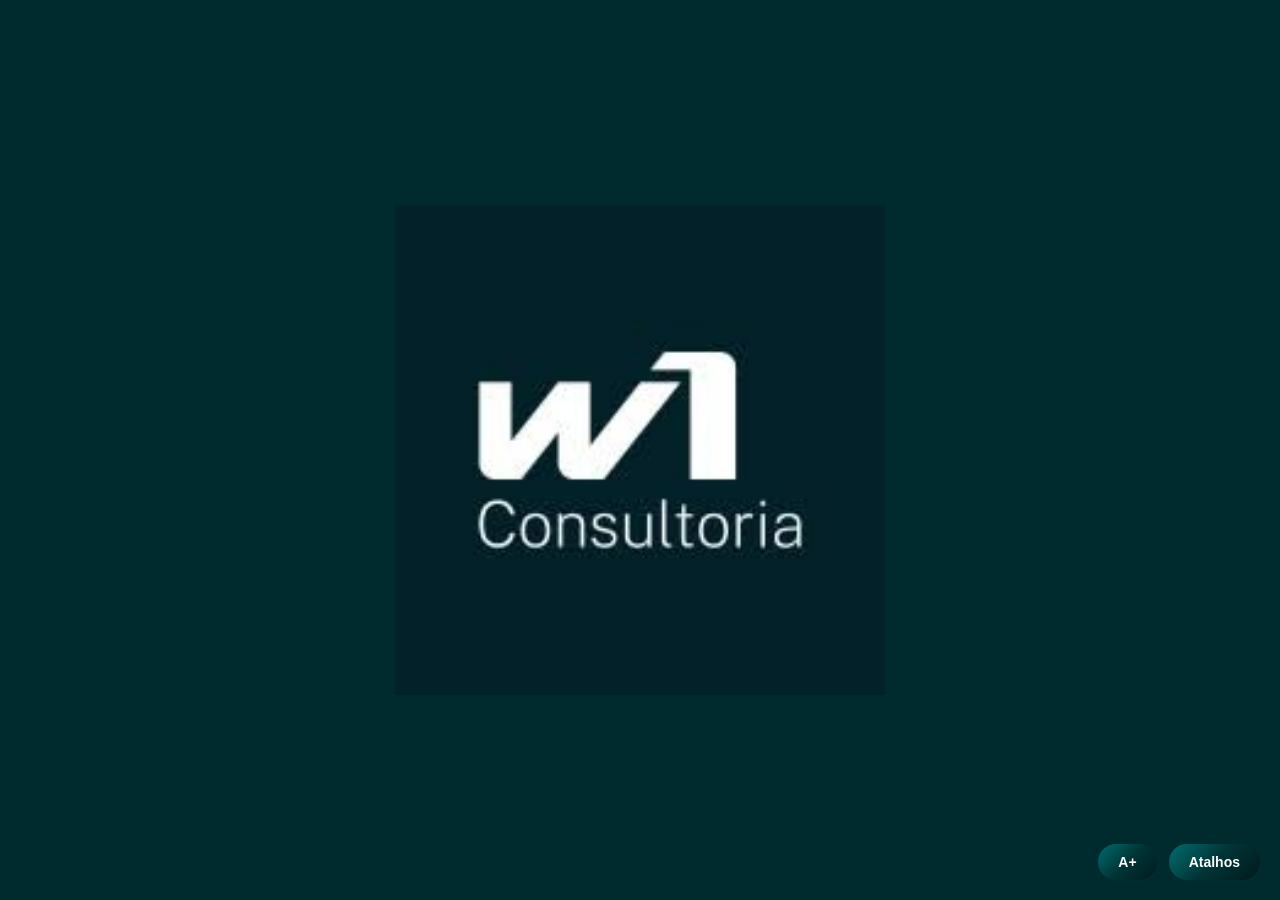
<file: index.html>
<!DOCTYPE html>
<html lang="pt-BR">
<head>
  <meta charset="UTF-8">
  <meta name="viewport" content="width=device-width, initial-scale=1.0">
  <title>Login W1 Consultoria</title>
  <link rel="stylesheet" href="style.css">
</head>
<body>
  <div class="container">
    <div class="login-box">
      <div class="form-container">
        <h2 class="titulo">Entre na sua conta</h2>
        <input type="text" placeholder="Usuário" class="input" />
        <input type="password" placeholder="Senha do Usuário" class="input" />
        <button class="btn">Login</button>
        <p class="cadastro">Ainda não tem uma conta? <a href="registro.html">Registrar-se</a></p>
      </div>
      <div class="texto-lateral">
        <p class="texto-digitando"></p>
      </div>
    </div>
    <div class="logo">
      <img src="i1.jpeg" alt="Logo W1 Consultoria" />
    </div>
  </div>

  <!-- Botões de Acessibilidade -->
  <div class="acessibilidade-container">
    <button class="btn-acessibilidade" id="aumentarFonte">A+</button>
    <button class="btn-acessibilidade" id="atalhosAcessibilidade">Atalhos</button>
  </div>

  <script src="script.js"></script>
</body>
</html>
</file>
<file: style.css>
body {
    margin: 0;
    font-family: 'Segoe UI', sans-serif;
    background-color: #002b2e;
    display: flex;
    justify-content: center;
    align-items: center;
    height: 100vh;
}

.container {
    display: flex;
    flex-wrap: wrap;
    transform: scale(1.4);
    align-items: center;
    justify-content: center;
    animation: fadeIn 1s ease-in;
}

.login-box {
    background: #fff;
    border-radius: 10px;
    padding: 15px;
    margin: 0px;
    display: flex;
    flex-direction: row;
    gap: 10px;
    box-shadow: 0 0 10px rgba(0,0,0,0.1);
    animation: slideUp 1s ease-out;
    max-width: 800px;
}

.form-container {
    width: 600%;
    max-width: 300px;
    display: flex;
    flex-direction: column;
    justify-content: center;
}

.titulo {
    text-align:left;
    color: #003436;
    margin-bottom: 20px;
    font-size: 2rem;
}

.input {
    padding: 8px;
    margin: 8px 0;
    border: 1px solid #003436;
    border-radius: 20px;
    outline: none;
    transition: all 0.3s ease;
}

.input:focus {
    border-color: #006d6f;
    box-shadow: 0 0 5px #006d6f;
}

.btn {
    background: linear-gradient(135deg, #006d6f 0%, #003436 50%, #001a1c 100%);
    color: #fff;
    padding: 10px;
    border: none;
    border-radius: 20px;
    cursor: pointer;
    margin-top: 20px;
    transition: all 0.3s ease;
    font-weight: bold;
    text-shadow: 0 1px 1px rgba(0,0,0,0.2);
    box-shadow: 0 4px 6px rgba(0, 53, 56, 0.2);
}

.btn:hover {
    background: linear-gradient(135deg, #00898b 0%, #005153 50%, #003436 100%);
    transform: translateY(-2px);
    box-shadow: 0 6px 8px rgba(0, 53, 56, 0.3);
}

.btn:active {
    box-shadow: 0 2px 4px rgba(0, 53, 56, 0.2);
}

.cadastro {
    margin-top: 20px;
    font-size: 14px;
}

.cadastro a {
    font-weight: bold;
    color: #003436;
    text-decoration: none;
}

.texto-lateral {
    display: flex;
    align-items: center;
    color: #003436;
    font-weight: bold;
    max-width: 200px;
    text-align: left;
}

.logo img {
    width: 330px;
    max-width: 120%;
    margin: 0px;
}

@keyframes fadeIn {
    from { opacity: 0; }
    to { opacity: 1; }
}

@keyframes slideUp {
    from {
        opacity: 0;
        transform: translateY(20px);
    }
    to {
        opacity: 1;
        transform: translateY(0);
    }
}



/* ---------- BOTÕES ACESSIBILIDADE ---------- */
.acessibilidade-container {
    position: fixed;
    bottom: 20px;
    right: 20px;
    display: flex;
    gap: 12px;
    z-index: 1000;
}

.btn-acessibilidade {
    background: linear-gradient(135deg, #006d6f 0%, #003436 50%, #001a1c 100%);
    color: #fff;
    padding: 10px 20px;
    border: none;
    border-radius: 20px;
    cursor: pointer;
    font-weight: bold;
    font-size: 14px;
    box-shadow: 0 4px 6px rgba(0, 53, 56, 0.2);
    transition: all 0.3s ease;
    white-space: nowrap;
}

.btn-acessibilidade:hover {
    background: linear-gradient(135deg, #00898b 0%, #005153 50%, #003436 100%);
    transform: translateY(-2px);
    box-shadow: 0 6px 8px rgba(0, 53, 56, 0.3);
}

.btn-acessibilidade:active {
    transform: translateY(1px);
    box-shadow: 0 2px 4px rgba(0, 53, 56, 0.2);
}

/* Responsividade Mobile */
@media (max-width: 700px) {
    .login-box {
        flex-direction: column;
        align-items: center;
        padding: 30px;
    }

    .texto-lateral {
        text-align: center;
        max-width: 100%;
        margin: 10px 0;
    }

    .logo img {
        width: 280px;
        max-width: 100%;
        margin: 10px;
    }
    
    .acessibilidade-container {
        bottom: 15px;
        right: 15px;
        left: 15px;
        justify-content: flex-end;
    }
    
    .btn-acessibilidade {
        padding: 8px 15px;
        font-size: 13px;
    }
    
    #atalhosAcessibilidade {
        display: none;
    }
}

@media (max-width: 600px) {
    .login-box {
        padding: 15px;
    }
    
    .titulo {
        font-size: 1.3rem;
    }
    
    .logo img {
        width: 260px;
    }
}
</file>
